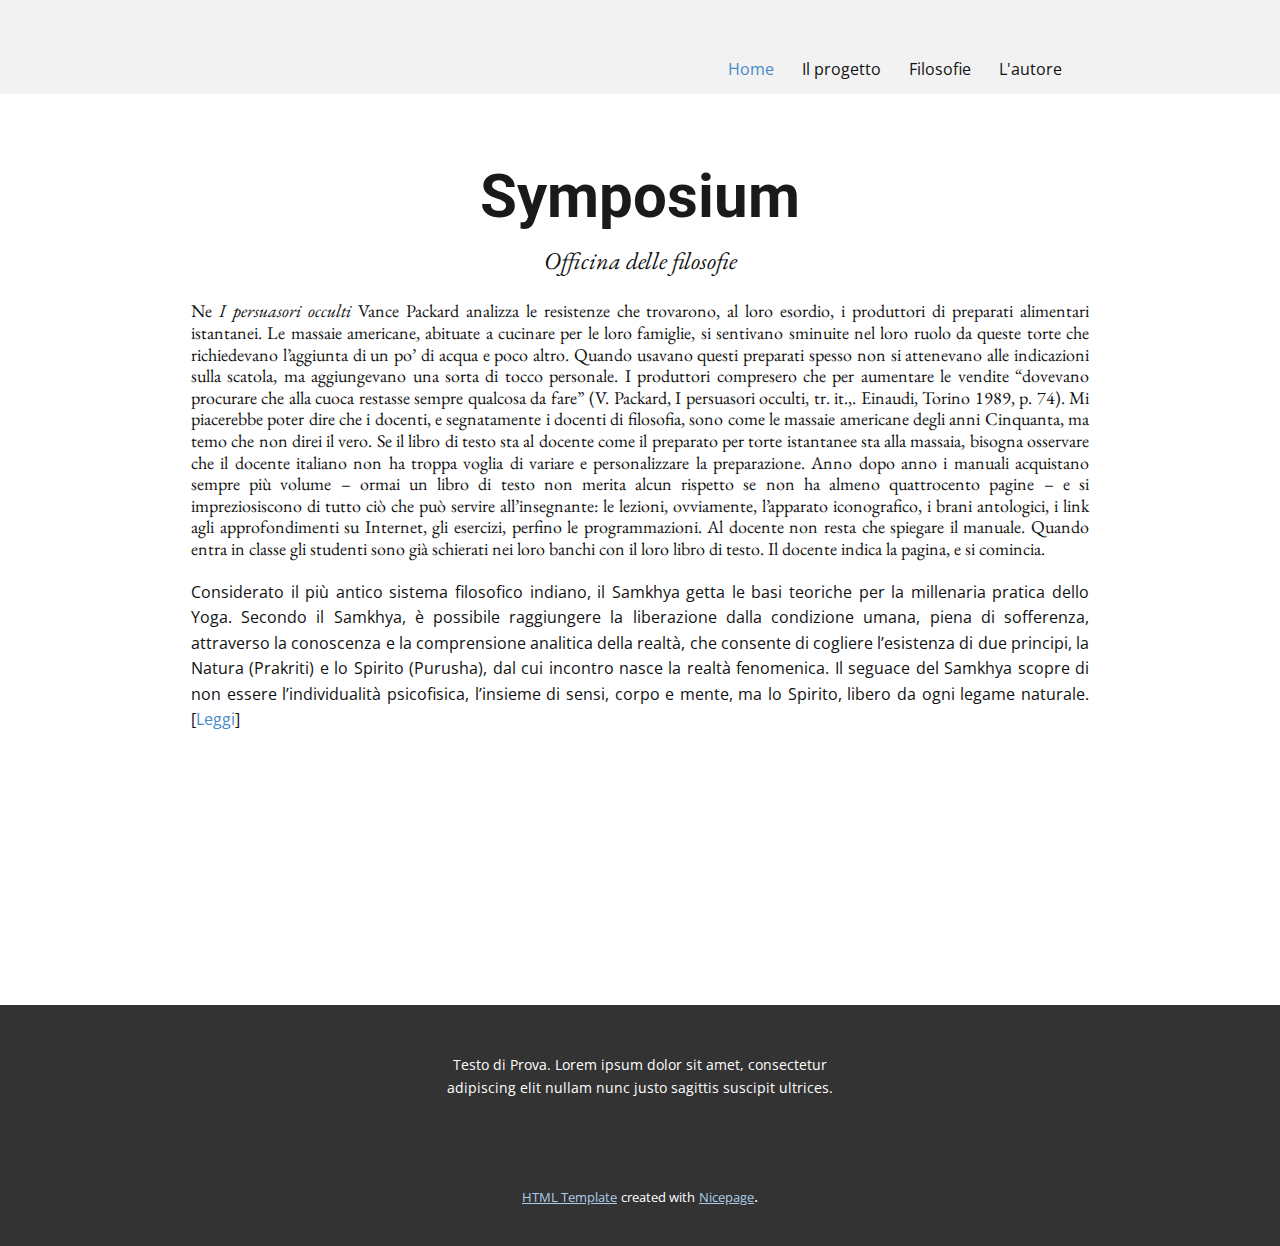
<file: index.html>
<!DOCTYPE html>
<html style="font-size: 16px;">
  <head>
    <meta name="viewport" content="width=device-width, initial-scale=1.0">
    <meta charset="utf-8">
    <meta name="keywords" content="SYMPOSIUM">
    <meta name="description" content="">
    <meta name="page_type" content="np-template-header-footer-from-plugin">
    <title>Home</title>
    <link rel="stylesheet" href="nicepage.css" media="screen">
<link rel="stylesheet" href="Home.css" media="screen">
    <script class="u-script" type="text/javascript" src="jquery.js" defer=""></script>
    <script class="u-script" type="text/javascript" src="nicepage.js" defer=""></script>
    
    
    
    <link id="u-theme-google-font" rel="stylesheet" href="https://fonts.googleapis.com/css?family=Roboto:100,100i,300,300i,400,400i,500,500i,700,700i,900,900i|Open+Sans:300,300i,400,400i,600,600i,700,700i,800,800i">
    <link id="u-page-google-font" rel="stylesheet" href="https://fonts.googleapis.com/css?family=EB+Garamond">
    <script type="application/ld+json">{
		"@context": "http://schema.org",
		"@type": "Organization",
		"name": "",
		"url": "index.html"
}</script>
    <meta property="og:title" content="Home">
    <meta property="og:type" content="website">
    <meta name="theme-color" content="#478ac9">
    <link rel="canonical" href="index.html">
    <meta property="og:url" content="index.html">
  </head>
  <body data-home-page="Home.html" data-home-page-title="Home" class="u-body"><header class="u-clearfix u-grey-5 u-header u-header" id="sec-bebb"><div class="u-clearfix u-sheet u-sheet-1">
        <nav class="u-menu u-menu-dropdown u-offcanvas u-menu-1">
          <div class="menu-collapse" style="font-size: 1rem; letter-spacing: 0;">
            <a class="u-button-style u-custom-left-right-menu-spacing u-custom-padding-bottom u-custom-top-bottom-menu-spacing u-nav-link u-text-active-palette-1-base u-text-hover-palette-2-base" href="#">
              <svg><use xmlns:xlink="http://www.w3.org/1999/xlink" xlink:href="#menu-hamburger"></use></svg>
              <svg version="1.1" xmlns="http://www.w3.org/2000/svg" xmlns:xlink="http://www.w3.org/1999/xlink"><defs><symbol id="menu-hamburger" viewBox="0 0 16 16" style="width: 16px; height: 16px;"><rect y="1" width="16" height="2"></rect><rect y="7" width="16" height="2"></rect><rect y="13" width="16" height="2"></rect>
</symbol>
</defs></svg>
            </a>
          </div>
          <div class="u-custom-menu u-nav-container">
            <ul class="u-nav u-unstyled u-nav-1"><li class="u-nav-item"><a class="u-button-style u-nav-link u-text-active-palette-1-base u-text-hover-palette-2-base" href="Home.html" style="padding: 10px 14px;">Home</a>
</li><li class="u-nav-item"><a class="u-button-style u-nav-link u-text-active-palette-1-base u-text-hover-palette-2-base" style="padding: 10px 14px;">Il progetto</a>
</li><li class="u-nav-item"><a class="u-button-style u-nav-link u-text-active-palette-1-base u-text-hover-palette-2-base" href="Filosofie.html" style="padding: 10px 14px;">Filosofie</a><div class="u-nav-popup"><ul class="u-h-spacing-20 u-nav u-unstyled u-v-spacing-10 u-nav-2"><li class="u-nav-item"><a class="u-button-style u-nav-link u-white">Europea</a>
</li><li class="u-nav-item"><a class="u-button-style u-nav-link u-white">Indiana</a>
</li><li class="u-nav-item"><a class="u-button-style u-nav-link u-white">Cinese</a>
</li><li class="u-nav-item"><a class="u-button-style u-nav-link u-white">Islamica</a>
</li></ul>
</div>
</li><li class="u-nav-item"><a class="u-button-style u-nav-link u-text-active-palette-1-base u-text-hover-palette-2-base" style="padding: 10px 14px;">L'autore</a>
</li></ul>
          </div>
          <div class="u-custom-menu u-nav-container-collapse">
            <div class="u-black u-container-style u-inner-container-layout u-opacity u-opacity-95 u-sidenav">
              <div class="u-menu-close"></div>
              <ul class="u-align-center u-nav u-popupmenu-items u-unstyled u-nav-3"><li class="u-nav-item"><a class="u-button-style u-nav-link" href="Home.html" style="padding: 10px 16px;">Home</a>
</li><li class="u-nav-item"><a class="u-button-style u-nav-link" style="padding: 10px 16px;">Il progetto</a>
</li><li class="u-nav-item"><a class="u-button-style u-nav-link" href="Filosofie.html" style="padding: 10px 16px;">Filosofie</a><div class="u-nav-popup"><ul class="u-h-spacing-20 u-nav u-unstyled u-v-spacing-10 u-nav-4"><li class="u-nav-item"><a class="u-button-style u-nav-link">Europea</a>
</li><li class="u-nav-item"><a class="u-button-style u-nav-link">Indiana</a>
</li><li class="u-nav-item"><a class="u-button-style u-nav-link">Cinese</a>
</li><li class="u-nav-item"><a class="u-button-style u-nav-link">Islamica</a>
</li></ul>
</div>
</li><li class="u-nav-item"><a class="u-button-style u-nav-link" style="padding: 10px 16px;">L'autore</a>
</li></ul>
            </div>
            <div class="u-black u-menu-overlay u-opacity u-opacity-70"></div>
          </div>
        </nav>
      </div></header>
    <section class="u-align-center u-clearfix u-section-1" id="sec-1614">
      <div class="u-clearfix u-sheet u-sheet-1">
        <h2 class="u-text u-text-grey-90 u-text-1">Symposium</h2>
        <p class="u-custom-font u-text u-text-2">Officina delle filosofie</p>
      </div>
    </section>
    <section class="u-clearfix u-section-2" id="sec-5423">
      <div class="u-clearfix u-sheet u-sheet-1">
        <p class="u-align-justify u-custom-font u-text u-text-1">Ne&nbsp;<i>I persuasori occulti&nbsp;</i>Vance Packard analizza le resistenze che trovarono, al loro esordio, i produttori di preparati alimentari istantanei. Le massaie americane, abituate a cucinare per le loro famiglie, si sentivano sminuite nel loro ruolo da queste torte che richiedevano l’aggiunta di un po’ di acqua e poco altro. Quando usavano questi preparati spesso non si attenevano alle indicazioni sulla scatola, ma aggiungevano una sorta di tocco personale. I produttori compresero che per aumentare le vendite “dovevano procurare che alla cuoca restasse sempre qualcosa da fare” (V. Packard,&nbsp;I persuasori occulti, tr. it.,. Einaudi, Torino 1989,&nbsp;p. 74).&nbsp;Mi piacerebbe poter dire che i docenti, e segnatamente i docenti di filosofia, sono come le massaie americane degli anni Cinquanta, ma temo che non direi il vero. Se il libro di testo sta al docente come il preparato per torte istantanee sta alla massaia, bisogna osservare che il docente italiano non ha troppa voglia di variare e personalizzare la preparazione. Anno dopo anno i manuali acquistano sempre più volume – ormai un libro di testo non merita alcun rispetto se non ha almeno quattrocento pagine – e si impreziosiscono di tutto ciò che può servire all’insegnante: le lezioni, ovviamente, l’apparato iconografico, i brani antologici, i link agli approfondimenti su Internet, gli esercizi, perfino le programmazioni. Al docente non resta che spiegare il manuale. Quando entra in classe gli studenti sono già schierati nei loro banchi con il loro libro di testo. Il docente indica la pagina, e si comincia.
        </p>
        <p class="u-align-justify u-custom-font u-text u-text-2">Considerato il più antico sistema filosofico indiano, il Samkhya getta le basi teoriche per la millenaria pratica dello Yoga. Secondo il Samkhya, è possibile raggiungere la liberazione dalla condizione umana, piena di sofferenza, attraverso la conoscenza e la comprensione analitica della realtà, che consente di cogliere l’esistenza di due principi, la Natura (Prakriti) e lo Spirito (Purusha), dal cui incontro nasce la realtà fenomenica. Il seguace del Samkhya scopre di non essere l’individualità psicofisica, l’insieme di sensi, corpo e mente, ma lo Spirito, libero da ogni legame naturale. [<a href="http://www.ariannascuola.eu/symposium/samkhya">Leggi</a>]
        </p>
      </div>
    </section>
    
    
    <footer class="u-align-center u-clearfix u-footer u-grey-80 u-footer" id="sec-8833"><div class="u-clearfix u-sheet u-sheet-1">
        <p class="u-small-text u-text u-text-variant u-text-1">Testo  di Prova. Lorem ipsum dolor sit amet, consectetur adipiscing elit nullam nunc justo sagittis suscipit ultrices.</p>
      </div></footer>
    <section class="u-backlink u-clearfix u-grey-80">
      <a class="u-link" href="https://nicepage.com/html-templates" target="_blank">
        <span>HTML Template</span>
      </a>
      <p class="u-text">
        <span>created with</span>
      </p>
      <a class="u-link" href="https://nicepage.com/html-templates" target="_blank">
        <span>Nicepage</span>
      </a>. 
    </section>
  </body>
</html>
</file>
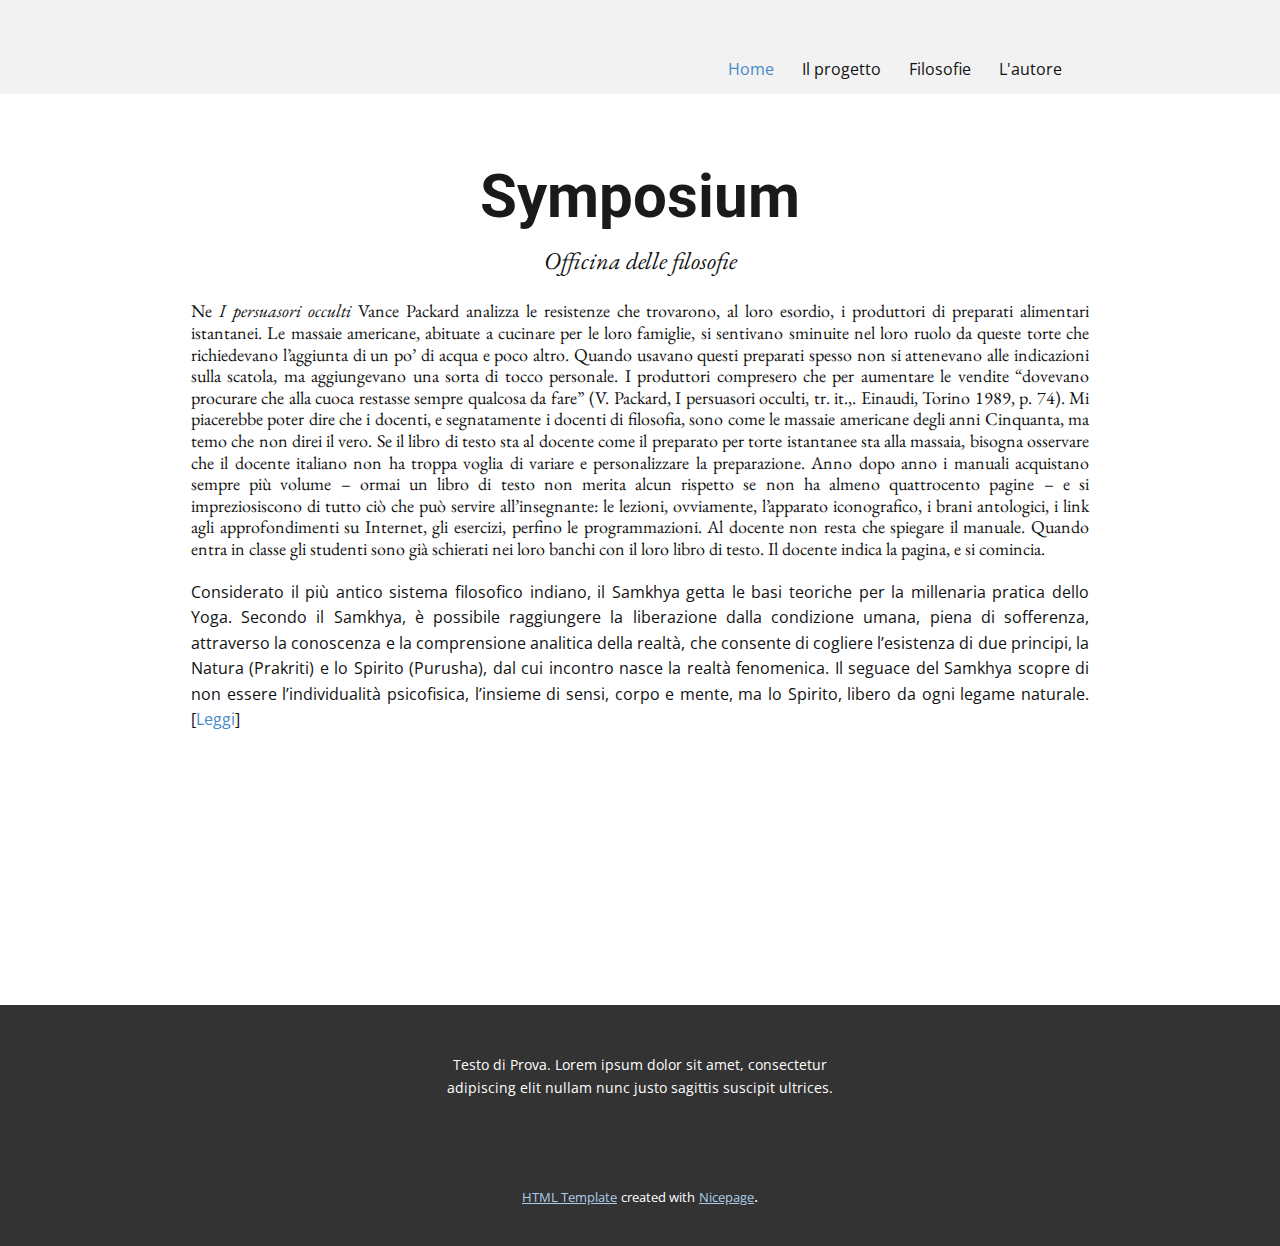
<file: Home.html>
<!DOCTYPE html>
<html style="font-size: 16px;">
  <head>
    <meta name="viewport" content="width=device-width, initial-scale=1.0">
    <meta charset="utf-8">
    <meta name="keywords" content="SYMPOSIUM">
    <meta name="description" content="">
    <meta name="page_type" content="np-template-header-footer-from-plugin">
    <title>Home</title>
    <link rel="stylesheet" href="nicepage.css" media="screen">
<link rel="stylesheet" href="Home.css" media="screen">
    <script class="u-script" type="text/javascript" src="jquery.js" defer=""></script>
    <script class="u-script" type="text/javascript" src="nicepage.js" defer=""></script>
    
    
    
    <link id="u-theme-google-font" rel="stylesheet" href="https://fonts.googleapis.com/css?family=Roboto:100,100i,300,300i,400,400i,500,500i,700,700i,900,900i|Open+Sans:300,300i,400,400i,600,600i,700,700i,800,800i">
    <link id="u-page-google-font" rel="stylesheet" href="https://fonts.googleapis.com/css?family=EB+Garamond">
    <script type="application/ld+json">{
		"@context": "http://schema.org",
		"@type": "Organization",
		"name": "",
		"url": "index.html"
}</script>
    <meta property="og:title" content="Home">
    <meta property="og:type" content="website">
    <meta name="theme-color" content="#478ac9">
    <link rel="canonical" href="index.html">
    <meta property="og:url" content="index.html">
  </head>
  <body class="u-body"><header class="u-clearfix u-grey-5 u-header u-header" id="sec-bebb"><div class="u-clearfix u-sheet u-sheet-1">
        <nav class="u-menu u-menu-dropdown u-offcanvas u-menu-1">
          <div class="menu-collapse" style="font-size: 1rem; letter-spacing: 0;">
            <a class="u-button-style u-custom-left-right-menu-spacing u-custom-padding-bottom u-custom-top-bottom-menu-spacing u-nav-link u-text-active-palette-1-base u-text-hover-palette-2-base" href="#">
              <svg><use xmlns:xlink="http://www.w3.org/1999/xlink" xlink:href="#menu-hamburger"></use></svg>
              <svg version="1.1" xmlns="http://www.w3.org/2000/svg" xmlns:xlink="http://www.w3.org/1999/xlink"><defs><symbol id="menu-hamburger" viewBox="0 0 16 16" style="width: 16px; height: 16px;"><rect y="1" width="16" height="2"></rect><rect y="7" width="16" height="2"></rect><rect y="13" width="16" height="2"></rect>
</symbol>
</defs></svg>
            </a>
          </div>
          <div class="u-custom-menu u-nav-container">
            <ul class="u-nav u-unstyled u-nav-1"><li class="u-nav-item"><a class="u-button-style u-nav-link u-text-active-palette-1-base u-text-hover-palette-2-base" href="Home.html" style="padding: 10px 14px;">Home</a>
</li><li class="u-nav-item"><a class="u-button-style u-nav-link u-text-active-palette-1-base u-text-hover-palette-2-base" style="padding: 10px 14px;">Il progetto</a>
</li><li class="u-nav-item"><a class="u-button-style u-nav-link u-text-active-palette-1-base u-text-hover-palette-2-base" href="Filosofie.html" style="padding: 10px 14px;">Filosofie</a><div class="u-nav-popup"><ul class="u-h-spacing-20 u-nav u-unstyled u-v-spacing-10 u-nav-2"><li class="u-nav-item"><a class="u-button-style u-nav-link u-white">Europea</a>
</li><li class="u-nav-item"><a class="u-button-style u-nav-link u-white">Indiana</a>
</li><li class="u-nav-item"><a class="u-button-style u-nav-link u-white">Cinese</a>
</li><li class="u-nav-item"><a class="u-button-style u-nav-link u-white">Islamica</a>
</li></ul>
</div>
</li><li class="u-nav-item"><a class="u-button-style u-nav-link u-text-active-palette-1-base u-text-hover-palette-2-base" style="padding: 10px 14px;">L'autore</a>
</li></ul>
          </div>
          <div class="u-custom-menu u-nav-container-collapse">
            <div class="u-black u-container-style u-inner-container-layout u-opacity u-opacity-95 u-sidenav">
              <div class="u-menu-close"></div>
              <ul class="u-align-center u-nav u-popupmenu-items u-unstyled u-nav-3"><li class="u-nav-item"><a class="u-button-style u-nav-link" href="Home.html" style="padding: 10px 16px;">Home</a>
</li><li class="u-nav-item"><a class="u-button-style u-nav-link" style="padding: 10px 16px;">Il progetto</a>
</li><li class="u-nav-item"><a class="u-button-style u-nav-link" href="Filosofie.html" style="padding: 10px 16px;">Filosofie</a><div class="u-nav-popup"><ul class="u-h-spacing-20 u-nav u-unstyled u-v-spacing-10 u-nav-4"><li class="u-nav-item"><a class="u-button-style u-nav-link">Europea</a>
</li><li class="u-nav-item"><a class="u-button-style u-nav-link">Indiana</a>
</li><li class="u-nav-item"><a class="u-button-style u-nav-link">Cinese</a>
</li><li class="u-nav-item"><a class="u-button-style u-nav-link">Islamica</a>
</li></ul>
</div>
</li><li class="u-nav-item"><a class="u-button-style u-nav-link" style="padding: 10px 16px;">L'autore</a>
</li></ul>
            </div>
            <div class="u-black u-menu-overlay u-opacity u-opacity-70"></div>
          </div>
        </nav>
      </div></header>
    <section class="u-align-center u-clearfix u-section-1" id="sec-1614">
      <div class="u-clearfix u-sheet u-sheet-1">
        <h2 class="u-text u-text-grey-90 u-text-1">Symposium</h2>
        <p class="u-custom-font u-text u-text-2">Officina delle filosofie</p>
      </div>
    </section>
    <section class="u-clearfix u-section-2" id="sec-5423">
      <div class="u-clearfix u-sheet u-sheet-1">
        <p class="u-align-justify u-custom-font u-text u-text-1">Ne&nbsp;<i>I persuasori occulti&nbsp;</i>Vance Packard analizza le resistenze che trovarono, al loro esordio, i produttori di preparati alimentari istantanei. Le massaie americane, abituate a cucinare per le loro famiglie, si sentivano sminuite nel loro ruolo da queste torte che richiedevano l’aggiunta di un po’ di acqua e poco altro. Quando usavano questi preparati spesso non si attenevano alle indicazioni sulla scatola, ma aggiungevano una sorta di tocco personale. I produttori compresero che per aumentare le vendite “dovevano procurare che alla cuoca restasse sempre qualcosa da fare” (V. Packard,&nbsp;I persuasori occulti, tr. it.,. Einaudi, Torino 1989,&nbsp;p. 74).&nbsp;Mi piacerebbe poter dire che i docenti, e segnatamente i docenti di filosofia, sono come le massaie americane degli anni Cinquanta, ma temo che non direi il vero. Se il libro di testo sta al docente come il preparato per torte istantanee sta alla massaia, bisogna osservare che il docente italiano non ha troppa voglia di variare e personalizzare la preparazione. Anno dopo anno i manuali acquistano sempre più volume – ormai un libro di testo non merita alcun rispetto se non ha almeno quattrocento pagine – e si impreziosiscono di tutto ciò che può servire all’insegnante: le lezioni, ovviamente, l’apparato iconografico, i brani antologici, i link agli approfondimenti su Internet, gli esercizi, perfino le programmazioni. Al docente non resta che spiegare il manuale. Quando entra in classe gli studenti sono già schierati nei loro banchi con il loro libro di testo. Il docente indica la pagina, e si comincia.
        </p>
        <p class="u-align-justify u-custom-font u-text u-text-2">Considerato il più antico sistema filosofico indiano, il Samkhya getta le basi teoriche per la millenaria pratica dello Yoga. Secondo il Samkhya, è possibile raggiungere la liberazione dalla condizione umana, piena di sofferenza, attraverso la conoscenza e la comprensione analitica della realtà, che consente di cogliere l’esistenza di due principi, la Natura (Prakriti) e lo Spirito (Purusha), dal cui incontro nasce la realtà fenomenica. Il seguace del Samkhya scopre di non essere l’individualità psicofisica, l’insieme di sensi, corpo e mente, ma lo Spirito, libero da ogni legame naturale. [<a href="http://www.ariannascuola.eu/symposium/samkhya">Leggi</a>]
        </p>
      </div>
    </section>
    
    
    <footer class="u-align-center u-clearfix u-footer u-grey-80 u-footer" id="sec-8833"><div class="u-clearfix u-sheet u-sheet-1">
        <p class="u-small-text u-text u-text-variant u-text-1">Testo  di Prova. Lorem ipsum dolor sit amet, consectetur adipiscing elit nullam nunc justo sagittis suscipit ultrices.</p>
      </div></footer>
    <section class="u-backlink u-clearfix u-grey-80">
      <a class="u-link" href="https://nicepage.com/html-templates" target="_blank">
        <span>HTML Template</span>
      </a>
      <p class="u-text">
        <span>created with</span>
      </p>
      <a class="u-link" href="https://nicepage.com/html-templates" target="_blank">
        <span>Nicepage</span>
      </a>. 
    </section>
  </body>
</html>
</file>
<file: Home.css>
.u-section-1 .u-sheet-1 {min-height: 186px}
.u-section-1 .u-text-1 {font-size: 3.75rem; font-weight: 700; width: 730px; margin: 70px auto 0}
.u-section-1 .u-text-2 {background-image: none; width: 341px; font-size: 1.5rem; font-style: italic; font-family: "EB Garamond"; margin: 12px 400px 0} 

@media (max-width: 1199px){ .u-section-1 .u-text-2 {margin-left: 300px; margin-right: 300px} }

@media (max-width: 991px){ .u-section-1 .u-text-1 {width: 720px}
.u-section-1 .u-text-2 {margin-left: 190px; margin-right: 190px} }

@media (max-width: 767px){ .u-section-1 .u-text-1 {width: 540px}
.u-section-1 .u-text-2 {margin-left: 100px; margin-right: 100px} }

@media (max-width: 575px){ .u-section-1 .u-text-1 {font-size: 3rem; width: 340px}
.u-section-1 .u-text-2 {width: 340px; margin-left: 0; margin-right: 0} }.u-section-2 .u-sheet-1 {min-height: 725px}
.u-section-2 .u-text-1 {width: 898px; font-family: "EB Garamond"; font-size: 1.125rem; line-height: 1.2; margin: 20px auto 0}
.u-section-2 .u-text-2 {width: 898px; animation-duration: 1000ms; margin: 20px auto 60px} 

@media (max-width: 991px){ .u-section-2 .u-text-1 {width: 720px}
.u-section-2 .u-text-2 {width: 720px} }

@media (max-width: 767px){ .u-section-2 .u-text-1 {width: 540px}
.u-section-2 .u-text-2 {width: 540px} }

@media (max-width: 575px){ .u-section-2 .u-text-1 {width: 340px}
.u-section-2 .u-text-2 {width: 340px} }
</file>
